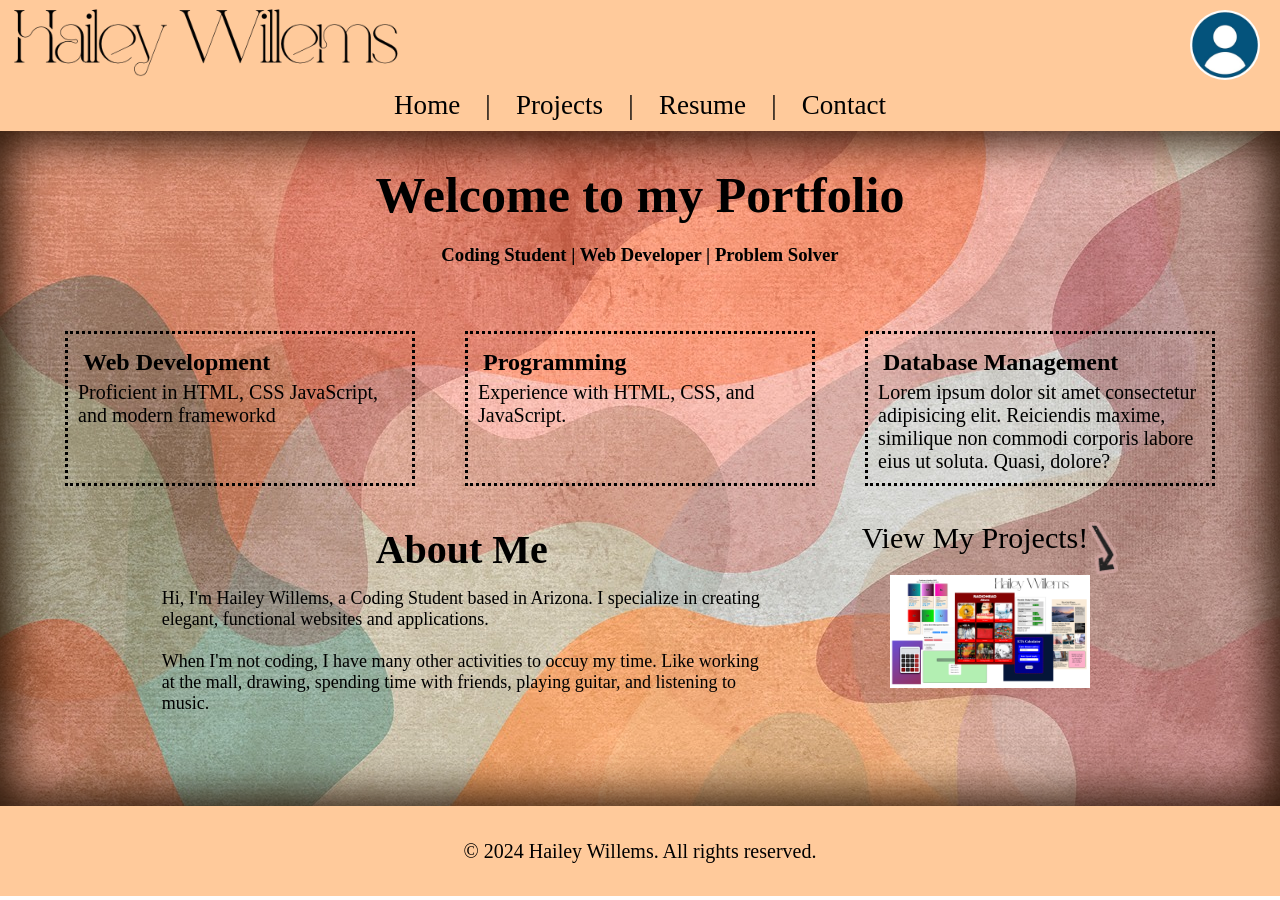
<file: index.html>
<!DOCTYPE html>
<html lang="en">
<head>
    <meta charset="UTF-8">
    <meta name="viewport" content="width=device-width, initial-scale=1.0">
    <title>Portfolio</title>
    <link rel="stylesheet" href="portfolio.css">
</head>
<body>
    <header>
        <img class="name" src="images/Black and White Minimalist Elegant Classic Typography Beauty Cosmetics Brand Logo.png" alt="My Name" width="400px" height="75px">
            <img class="logo" src="images/Untitled design.jpg" alt="code logo" width="70px">
    </header>
    
    <main >
        <nav>
            <ul>
                <li><a href="index.html" target="_blank">Home</a></li>
                <li>|</li>
                <li><a href="projects.html" target="_blank">Projects</a></li>
                <li>|</li>
                <li><a href="resume.html" target="_blank">Resume</a></li>
                <li>|</li>
                <li><a href="#contact.html" target="_blank">Contact</a></li>
            </ul>
        </nav>
        <section id="area" style="background-image: url(images/image_art.jpg); background-size: cover;">
            <div class="title">
                <h1>Welcome to my Portfolio</h1>
                <h3>Coding Student | Web Developer | Problem Solver</h3>
            </div>
        <div class="boxes">
            <section class="box1">
                <h2>Web Development</h2>
                <p>Proficient in HTML, CSS JavaScript, and modern frameworkd</p>
            </section>
            <section class="box2">
                <h2>Programming</h2>
                <p>Experience with HTML, CSS, and JavaScript.</p>
            </section>
            <section class="box3">
                <h2>Database Management</h2>
                <p>Lorem ipsum dolor sit amet consectetur adipisicing elit. Reiciendis maxime, similique non commodi corporis labore eius ut soluta. Quasi, dolore?</p>
            </section>
        </div>
        <div class="description">
            <div class="desc">
                <h2>About Me</h2>
                <p>Hi, I'm Hailey Willems, a Coding Student based in Arizona. I specialize in creating elegant, functional websites and applications.
                    <br>
                    <br>
                When I'm not coding, I have many other activities to occuy my time. Like working at the mall, drawing, spending time with friends, playing guitar, and listening to music.
                </p>
            </div>
            <div class="project">
                <div class="projects_title">
                    <p>View My Projects!</p>
                    <img class="arrow" src="images/arrow.png" alt="arrow">
                </div>
                <a href="projects.html">
                    <img class="image" src="images/projects.png" alt="projects" width="160px">
                </a>
            </div>
        </div>

        

        </section>

        

    </main>
    <footer>
        <p>&copy; 2024 Hailey Willems. All rights reserved.</p>
    </footer>
</body>
</html>
</file>
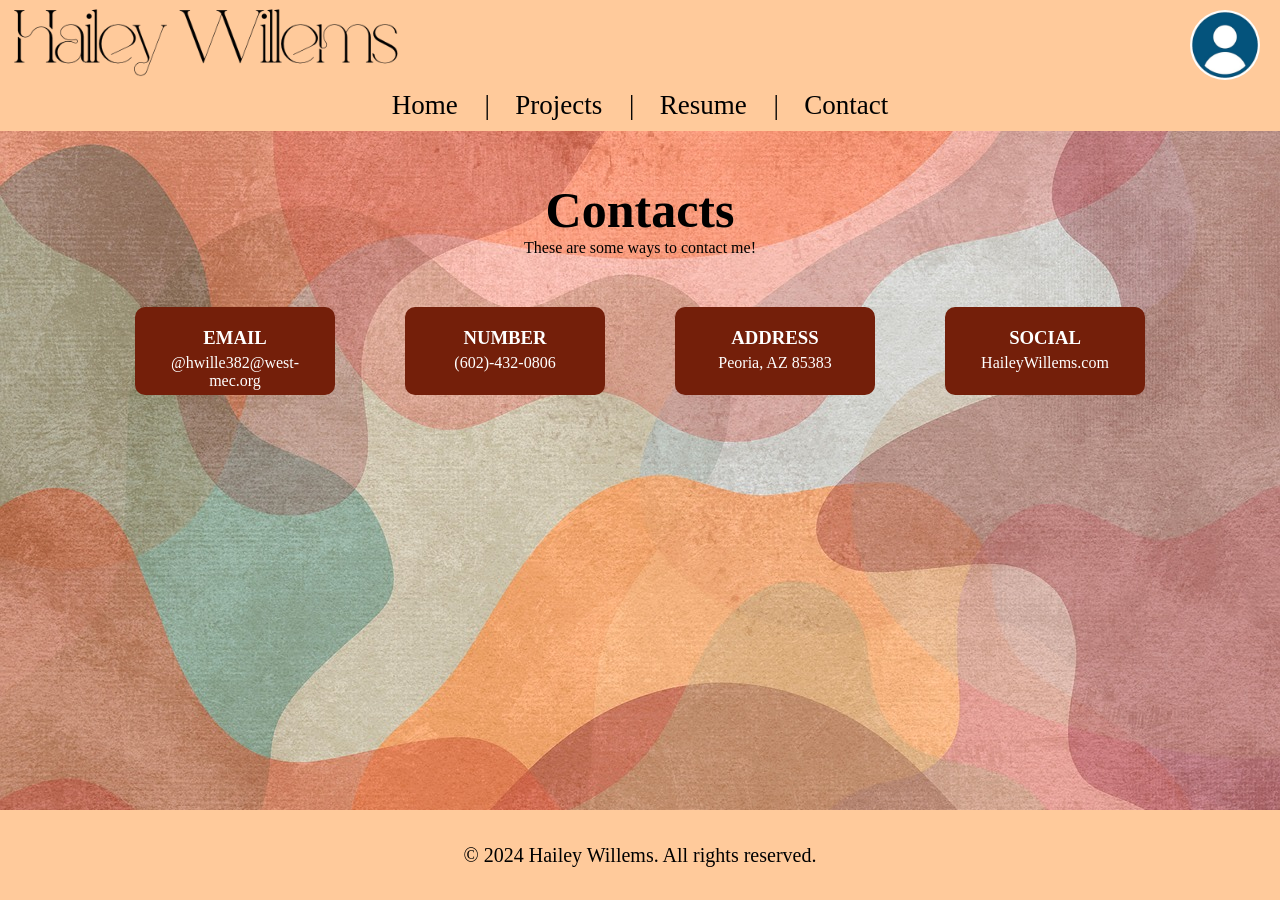
<file: contact.html>
<!doctype html>
<html lang="en">
    <head>
        <meta charset="UTF-8" />
        <meta name="viewport" content="width=device-width, initial-scale=1.0" />
        <title>Contact</title>
        <style>
            * {
                box-sizing: border-box;
                margin: 0px;
                padding: 0px;
            }
            body {
                background-image: url(images/image_art.jpg);
                background-size: cover;
                min-height: 100vh;
                display: flex;
                flex-direction: column;
            }
            .logo {
                border-radius: 50%;
                max-height: 70px;
                margin-top: 10px;
                margin-right: 20px;
            }
            a:link {
                color: rgb(0, 0, 0);
                text-decoration: none;
            }
            a:hover {
                color: rgb(244, 235, 218);
            }
            header,
            nav {
                background-color: rgb(255, 202, 155);
            }
            header {
                display: flex;
                flex-wrap: wrap;
                justify-content: space-between;
                height: 10vh;
            }
            #area {
                padding-top: 15px;
                box-shadow: 0 0 45px 10px rgb(39, 19, 4) inset;
                height: 75vh;
            }
            .name {
                margin: 6px;
            }
            h1 {
                font-size: 50px;
                padding: 20px;
            }
            nav {
                text-align: center;
                padding-bottom: 10px;
            }
            ul,
            li {
                display: inline;
                padding-left: 10px;
                padding-right: 10px;
                font-size: 1.3em;
            }
            .container {
                text-align: center;
                padding: 50px;
                flex-grow: 1;
            }
            h2 {
                font-size: 50px;
            }
            .boxes {
                display: flex;
                justify-content: space-around;
                flex-direction: row;
                padding: 50px;
            }
            .box {
                background-color: rgb(116, 31, 10);
                border-radius: 10px;
                color: white;
                width: 200px;
                padding: 15px;
                padding-bottom: 5px;
            }
            h3{
                padding: 5px;
            }
            footer {
                background-color: rgb(255, 202, 155);
                height: 10vh;
                width: 100%;
                display: flex;
                justify-content: center;
                align-items: center;
                font-size: 20px;
            }
        </style>
    </head>
    <body>
        <header>
            <img
                class="name"
                src="images/Black and White Minimalist Elegant Classic Typography Beauty Cosmetics Brand Logo.png"
                alt="My Name"
                width="400px"
                height="75px"
            />
            <img
                class="logo"
                src="images/Untitled design.jpg"
                alt="code logo"
                width="70px"
            />
        </header>

        <nav>
            <ul>
                <li>
                    <a
                        href="index.html"
                        target="_blank"
                        >Home</a
                    >
                </li>
                <li>|</li>
                <li>
                    <a
                        href="projects.html"
                        target="_blank"
                        >Projects</a
                    >
                </li>
                <li>|</li>
                <li>
                    <a
                        href="resume.html"
                        target="_blank"
                        >Resume</a
                    >
                </li>
                <li>|</li>
                <li><a href="contact.html" target="_blank">Contact</a></li>
            </ul>
        </nav>
        <div class="container">
            <h2>Contacts</h2>
            <p>These are some ways to contact me!</p>
            <div class="boxes">
                <div class="box">
                    <h3>EMAIL</h3>
                    <p>@hwille382@west-mec.org</p>
                </div>

                <div class="box">
                    <h3>NUMBER</h3>
                    <p>(602)-432-0806</p>
                </div>

                <div class="box">
                    <h3>ADDRESS</h3>
                    <p>Peoria, AZ 85383</p>
                </div>

                <div class="box">
                    <h3>SOCIAL</h3>
                    <p>HaileyWillems.com</p>
                </div>
            </div>
        </div>

        <footer>
            <p>&copy; 2024 Hailey Willems. All rights reserved.</p>
        </footer>
    </body>
</html>
</file>
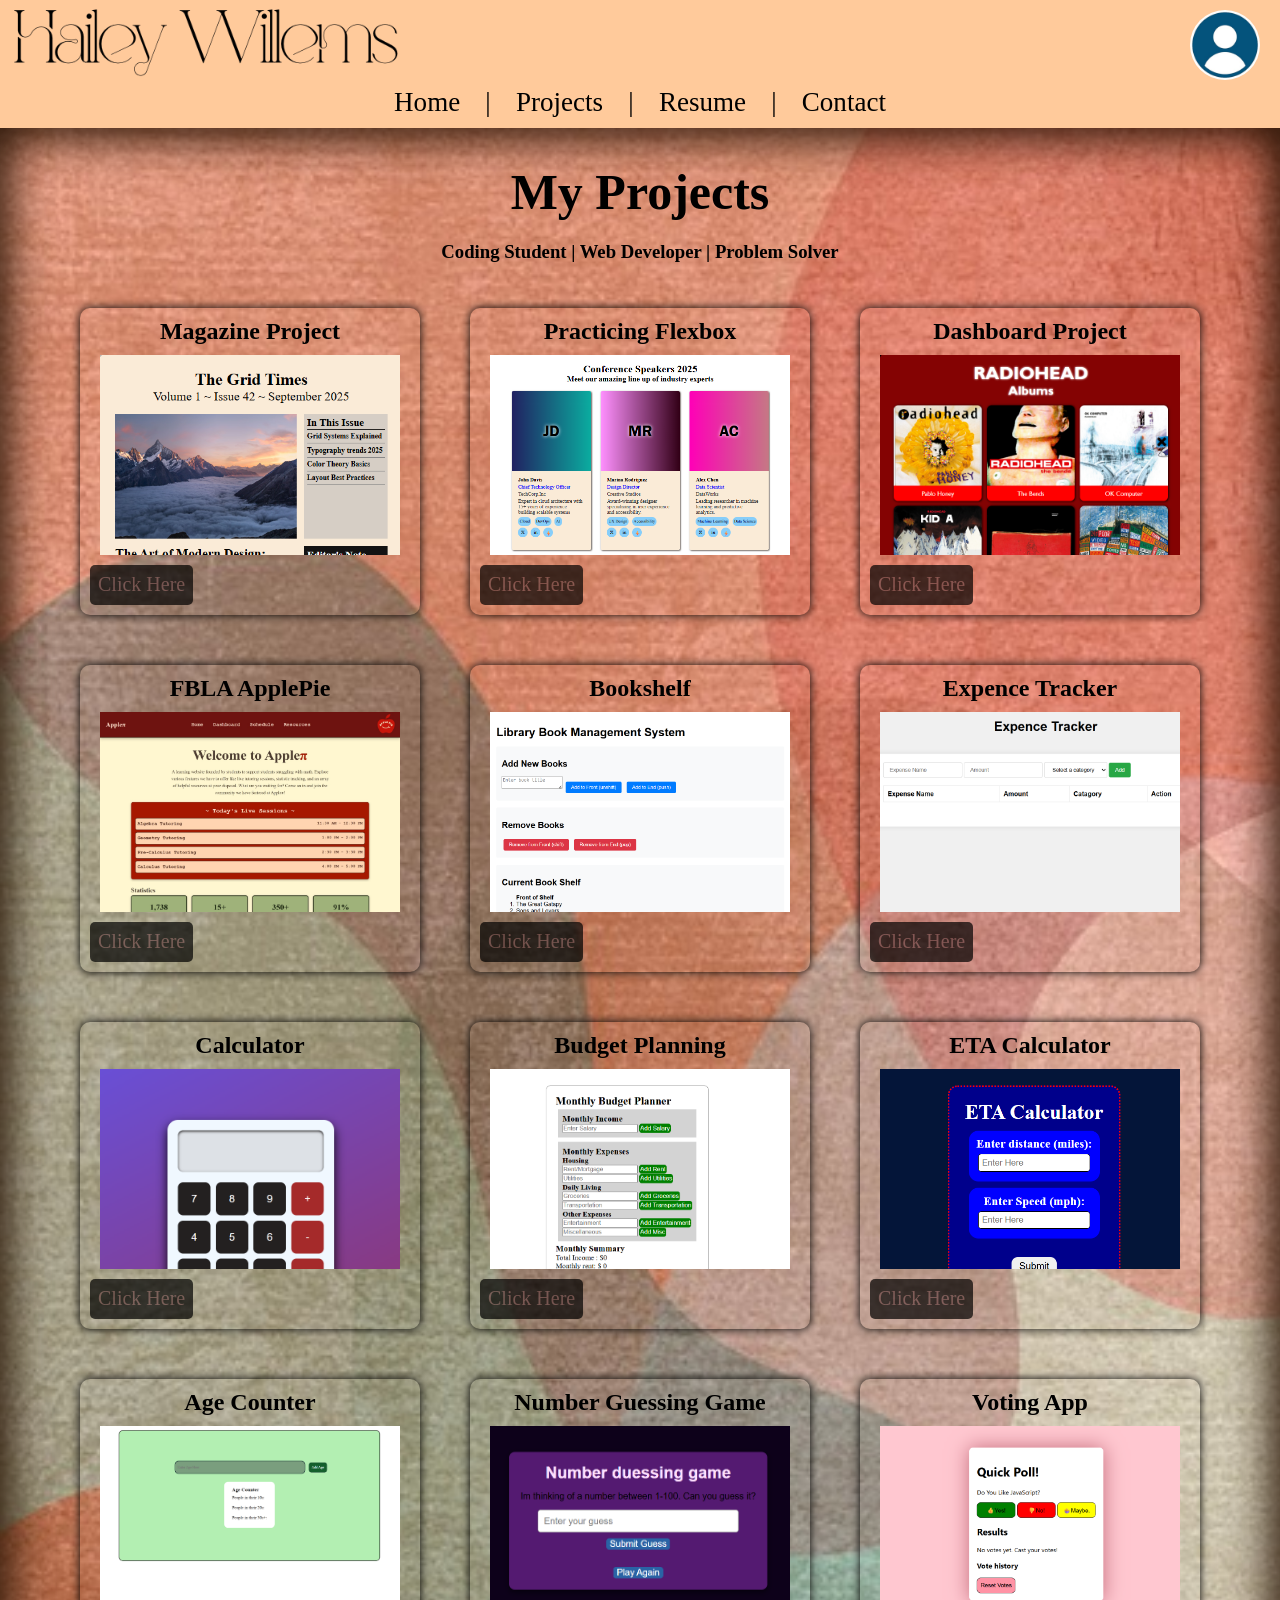
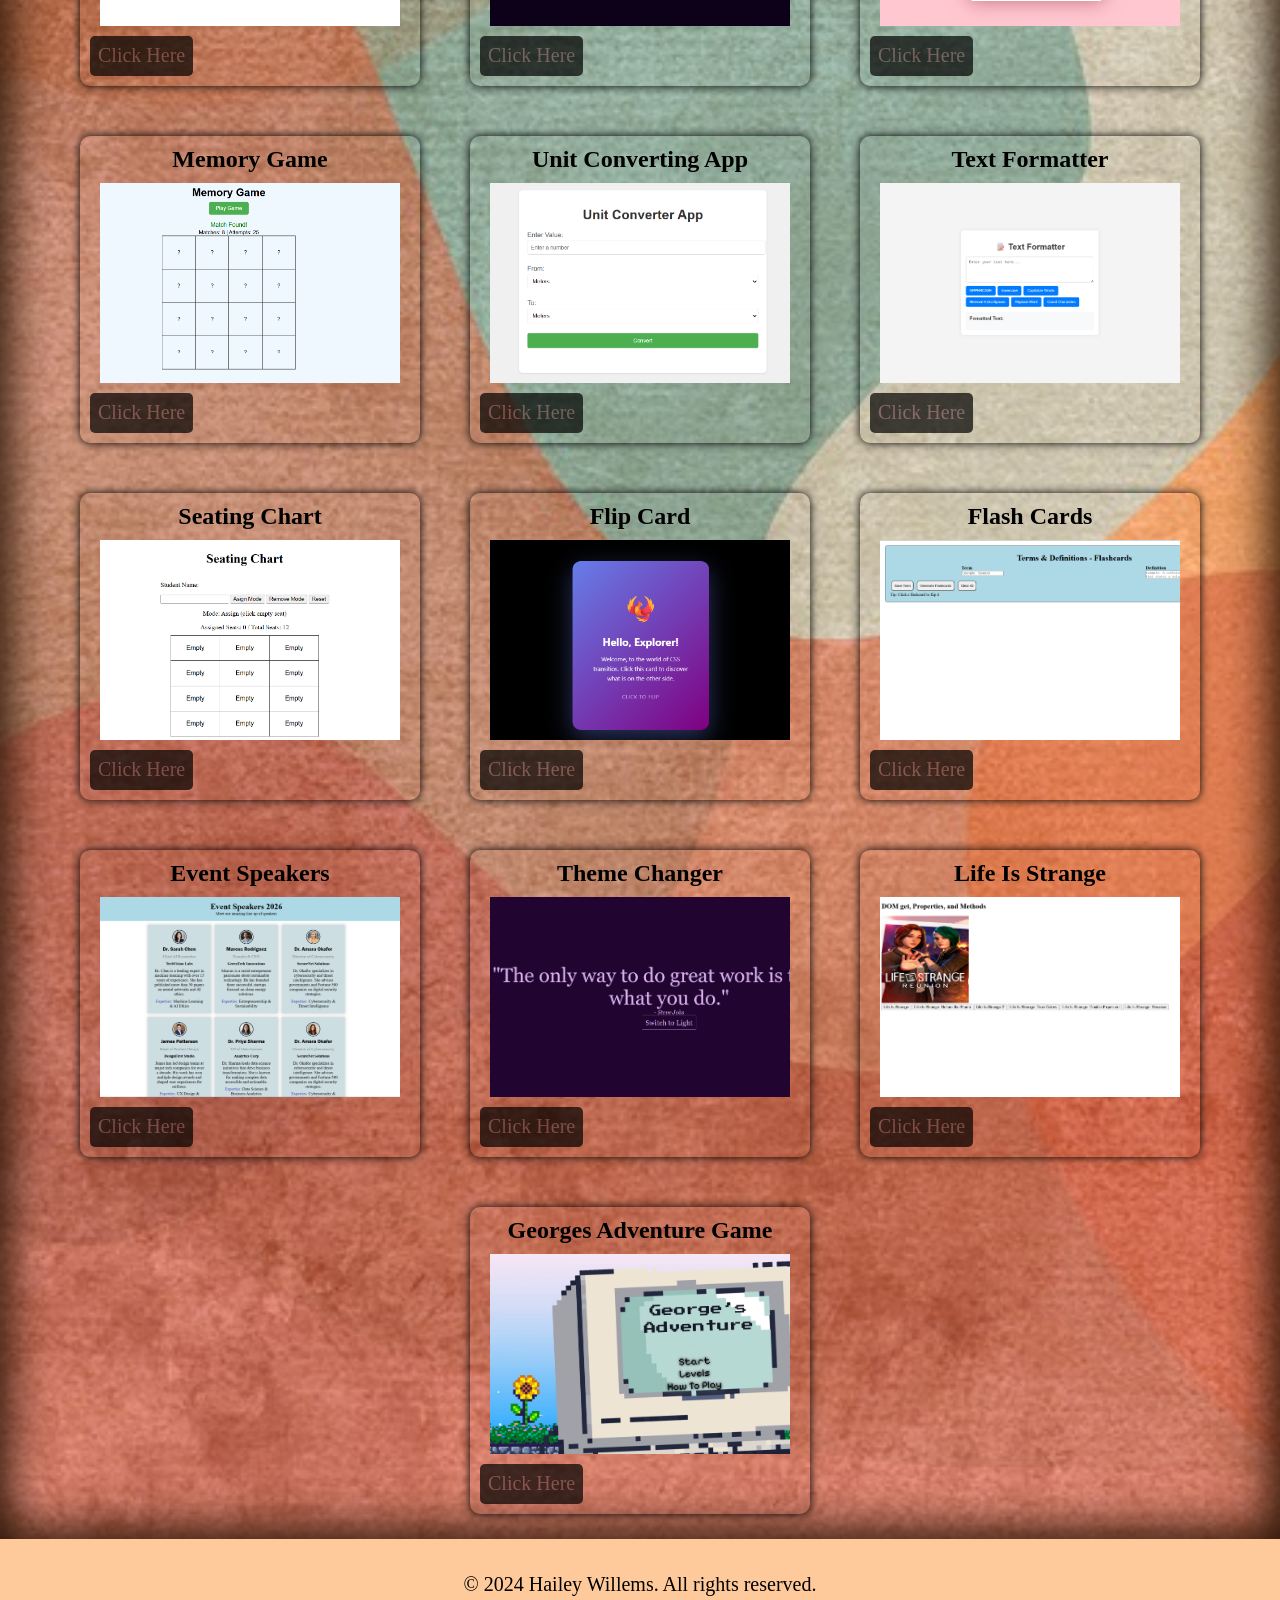
<file: projects.html>
<!DOCTYPE html>
<html lang="en">
<head>
    <meta charset="UTF-8">
    <meta name="viewport" content="width=device-width, initial-scale=1.0">
    <title>My Projects</title>
    <link rel="stylesheet" href="projects.css">
</head>
<body>
    <header>
        <img class="name" src="images/Black and White Minimalist Elegant Classic Typography Beauty Cosmetics Brand Logo.png" alt="My Name" width="400px" height="75px">
            <img class="logo" src="images/Untitled design.jpg" alt="code logo" width="70px">
    
            <nav>
            <ul>
                <li><a href="index.html" target="_blank">Home</a></li>
                <li>|</li>
                <li><a href="projects.html" target="_blank">Projects</a></li>
                <li>|</li>
                <li><a href="resume.html" target="_blank">Resume</a></li>
                <li>|</li>
                <li><a href="contact.html" target="_blank">Contact</a></li>
            </ul>
        </nav>
    </header>
    <main>

        <section id="area" style="background-image: url(images/image_art.jpg); background-size: cover;">
            <div class="title">
                <h1>My Projects</h1>
                <h3>Coding Student | Web Developer | Problem Solver</h3>
            </div>
        <div class="boxes">
            <section class="box">
                <h2>Magazine Project</h2>
                
                <div id="mag" class="middle">
                    <!-- <img src="images/magazine.png" alt="magazine" height="200px"> -->
                    
                </div>
                <div class="button"><a href="https://haileywillems.github.io/Grid_Magazine_October/" target="_blank">Click Here</a></div>
            </section>

            <section class="box">
                <h2>Practicing Flexbox</h2>
                
                <div id="flex" class="middle">
                    <!-- <img src="images/speakers.png" alt="magazine" height="200px"> -->
                    
                </div>
                <div class="button"><a href="https://haileywillems.github.io/Conference_Speakers_2025/" target="_blank">Click Here</a></div>
            </section>

            <section class="box">
                <h2>Dashboard Project</h2>
                <div id="radioHead" class="middle">
                    <!-- <img src="images/dashboard.png" alt="magazine" height="200px"> -->
                       
                </div>
                 <div class="button"><a href="https://haileywillems.github.io/Radiohead_Dashboard/" target="_blank">Click Here</a></div>
            </section>

            <section class="box">
                <h2>FBLA ApplePie</h2>
                
                <div id="apple" class="middle">
                    <!-- <img src="images/magazine.png" alt="magazine" height="200px"> -->
                    
                </div>
                <div class="button"><a href="https://haileywillems.github.io/Apple-_FBLA_Website/" target="_blank">Click Here</a></div>
            </section>

            <section class="box">
                <h2>Bookshelf</h2>
                
                <div id="bookshelf" class="middle">
                    <!-- <img src="images/magazine.png" alt="magazine" height="200px"> -->
                    
                </div>
                <div class="button"><a href="https://haileywillems.github.io/Project2/" target="_blank">Click Here</a></div>
            </section>

            <section class="box">
                <h2>Expence Tracker</h2>
                
                <div id="expenceTracker" class="middle">
                    <!-- <img src="images/magazine.png" alt="magazine" height="200px"> -->
                    
                </div>
                <div class="button"><a href="https://haileywillems.github.io/Calculator/" target="_blank">Click Here</a></div>
            </section>

            <section class="box">
                <h2>Calculator</h2>
                
                <div id="calculator" class="middle">
                    <!-- <img src="images/magazine.png" alt="magazine" height="200px"> -->
                    
                </div>
                <div class="button"><a href="https://haileywillems.github.io/Calc/" target="_blank">Click Here</a></div>
            </section>
            
            <section class="box">
                <h2>Budget Planning</h2>
                
                <div id="budgetPlanning" class="middle">
                    <!-- <img src="images/magazine.png" alt="magazine" height="200px"> -->
                    
                </div>
                <div class="button"><a href="https://haileywillems.github.io/budgetPlanning/" target="_blank">Click Here</a></div>
            </section>
            
            <section class="box">
                <h2>ETA Calculator</h2>
                
                <div id="distanceCalc" class="middle">
                    <!-- <img src="images/magazine.png" alt="magazine" height="200px"> -->
                    
                </div>
                <div class="button"><a href="https://haileywillems.github.io/Distance_Calculator/" target="_blank">Click Here</a></div>
            </section>
            
            <section class="box">
                <h2>Age Counter</h2>
                
                <div id="ageCounter" class="middle">
                    <!-- <img src="images/magazine.png" alt="magazine" height="200px"> -->
                    
                </div>
                <div class="button"><a href="https://haileywillems.github.io/budgetPlanning/" target="_blank">Click Here</a></div>
            </section>
            
            <section class="box">
                <h2>Number Guessing Game</h2>
                
                <div id="numberGame" class="middle">
                    <!-- <img src="images/magazine.png" alt="magazine" height="200px"> -->
                    
                </div>
                <div class="button"><a href="https://haileywillems.github.io/Number_Game/" target="_blank">Click Here</a></div>
            </section>
            
            <section class="box">
                <h2>Voting App</h2>
                
                <div id="votingApp" class="middle">
                    <!-- <img src="images/magazine.png" alt="magazine" height="200px"> -->
                    
                </div>
                <div class="button"><a href="https://haileywillems.github.io/Voting_App/" target="_blank">Click Here</a></div>
            </section>
            
            <section class="box">
                <h2>Memory Game</h2>
                
                <div id="memoryGame" class="middle">
                    <!-- <img src="images/magazine.png" alt="magazine" height="200px"> -->
                    
                </div>
                <div class="button"><a href="https://haileywillems.github.io/Memory_Game/" target="_blank">Click Here</a></div>
            </section>
            
            <section class="box">
                <h2>Unit Converting App</h2>
                
                <div id="unitConvert" class="middle">
                    <!-- <img src="images/magazine.png" alt="magazine" height="200px"> -->
                    
                </div>
                <div class="button"><a href="https://haileywillems.github.io/Unit_Convert/" target="_blank">Click Here</a></div>
            </section>
            
            <section class="box">
                <h2>Text Formatter</h2>
                
                <div id="textFormatter" class="middle">
                    <!-- <img src="images/magazine.png" alt="magazine" height="200px"> -->
                    
                </div>
                <div class="button"><a href="https://haileywillems.github.io/Text_Formatter/" target="_blank">Click Here</a></div>
            </section>
            
            <section class="box">
                <h2>Seating Chart</h2>
                
                <div id="seatingChart" class="middle">
                    <!-- <img src="images/magazine.png" alt="magazine" height="200px"> -->
                    
                </div>
                <div class="button"><a href="https://haileywillems.github.io/Seating_Chart/" target="_blank">Click Here</a></div>
            </section>
            
            <section class="box">
                <h2>Flip Card</h2>
                
                <div id="flipCard" class="middle">
                    <!-- <img src="images/magazine.png" alt="magazine" height="200px"> -->
                    
                </div>
                <div class="button"><a href="https://haileywillems.github.io/FLIPCARD/" target="_blank">Click Here</a></div>
            </section>
            
            <section class="box">
                <h2>Flash Cards</h2>
                
                <div id="flashCards" class="middle">
                    <!-- <img src="images/magazine.png" alt="magazine" height="200px"> -->
                    
                </div>
                <div class="button"><a href="https://haileywillems.github.io/Flash_Cards/" target="_blank">Click Here</a></div>
            </section>
            
            <section class="box">
                <h2>Event Speakers</h2>
                
                <div id="eventSpeakers" class="middle">
                    <!-- <img src="images/magazine.png" alt="magazine" height="200px"> -->
                    
                </div>
                <div class="button"><a href="https://haileywillems.github.io/Event-Speakers/" target="_blank">Click Here</a></div>
            </section>
            
            <section class="box">
                <h2>Theme Changer</h2>
                
                <div id="themeChanger" class="middle">
                    <!-- <img src="images/magazine.png" alt="magazine" height="200px"> -->
                    
                </div>
                <div class="button"><a href="https://haileywillems.github.io/Theme_Changer/" target="_blank">Click Here</a></div>
            </section>
            
            <section class="box">
                <h2>Life Is Strange</h2>
                
                <div id="LIS" class="middle">
                    <!-- <img src="images/magazine.png" alt="magazine" height="200px"> -->
                    
                </div>
                <div class="button"><a href="https://haileywillems.github.io/LIS/" target="_blank">Click Here</a></div>
            </section>
            
            <section class="box">
                <h2>Georges Adventure Game</h2>
                
                <div id="game2" class="middle">
                    <!-- <img src="images/magazine.png" alt="magazine" height="200px"> -->
                    
                </div>
                <div class="button"><a href="https://azl0506.github.io/George-s-Adventure-/" target="_blank">Click Here</a></div>
            </section>
        </div>
        </section>
    </main>
    <footer>
        <p>&copy; 2024 Hailey Willems. All rights reserved.</p>
    </footer>
</body>
</html>
</file>
<file: portfolio.css>
*{
    box-sizing: border-box;
    margin: 0px;
    padding: 0px;
}
a:link{
    color: rgb(0, 0, 0);
    text-decoration: none;
}
a:hover{
    color: rgb(244, 235, 218);
}
header, nav{
    background-color: rgb(255, 202, 155);
}
header{
    display: flex;
    justify-content: space-between;
    height: 10vh;
}
#area{
    padding-top: 15px;
    box-shadow: 0 0 45px 10px rgb(39, 19, 4) inset;
    height: 75vh;
}
.name{
    margin: 6px;
}
h1{
    font-size: 50px;
    padding: 20px;
}
.logo{
    border-radius: 50%;
    max-height: 70px;
    margin-top: 10px;
    margin-right: 20px;
}
nav{
    text-align: center;
    padding-bottom: 10px;
}
ul, li{
    display: inline;
    padding-left: 10px;
    padding-right: 10px;
    font-size: 1.3em;
}
.boxes{
    display: flex;
    justify-content: center;
    padding-top: 40px;
}
.boxes p{
    font-size: 20px;
}
.title{
    text-align: center;
}
.box1, .box2, .box3{
    margin: 25px;
    padding: 10px;
    border: 3px dotted black;
    width: 350px;
    float: left;
}
h2{
    padding: 5px;
    font-size: x-large;
}
.description{
    padding: 10px;
    display: flex;
    flex-direction: row;
    margin: auto;
    width: fit-content;
}
.desc{
    /* margin: auto; */
    width: 600px;
}
.desc h2{
    text-align: center;
    padding-bottom: 15px;
    font-size: 40px;
}
.desc p{
    font-size: 18px;
}

.project{
    font-size: 20px;
    padding-left: 100px;
    text-align: center;
}
.projects_title{
    display: flex;
    flex-direction: row;
    font-size: 30px;
}
.arrow{
    width: 30px;
}
.image{
    width: 200px;
    cursor: pointer;
}
.image:hover{
    box-shadow: 0 0 30px 2px rgb(142, 37, 37);
}
footer{
    background-color:  rgb(255, 202, 155);
    height: 10vh;
    width: 100%;
    display: flex;
    justify-content: center;
    align-items: center;
    font-size: 20px;
}
</file>
<file: projects.css>
*{
    box-sizing: border-box;
    margin: 0px;
    padding: 0px;
}
a:link{
    color: rgb(0, 0, 0);
    text-decoration: none;
}
a:hover{
    color: rgb(244, 235, 218);
}

header{
    background-color: rgb(255, 202, 155);
    display: flex;
    flex-wrap: wrap;
    justify-content: space-between;
    /* min-height: 10vh; */
    position: sticky;
    top: 0;
    z-index: 100;
}
#area{
    padding-top: 15px;
    box-shadow: 0 0 45px 10px rgb(39, 19, 4) inset;
    min-height: 75vh;
}
.name{
    margin: 6px;
}
h1{
    font-size: 50px;
    padding: 20px;
}
.logo{
    border-radius: 50%;
    max-height: 70px;
    margin-top: 10px;
    margin-right: 20px;
}
nav{
    width: 100%;
    text-align: center;
    padding-bottom: 10px;
}
ul, li{
    display: inline;
    padding-left: 10px;
    padding-right: 10px;
    font-size: 1.3em;
}
.title{
    text-align: center;
}
.boxes{
    display: flex;
    justify-content: center;
    padding-top: 20px;
    flex-wrap: wrap;
}
.box{
    margin: 25px;
    padding: 10px;
    width: 340px;
    box-shadow: 0 0 10px 0 black;
    border-radius: 10px;
}
.box>img{
    margin: 10px;
}
h2{
    text-align: center;
    font-size: x-large;
}
.middle{
    display: flex;
    margin: 10px;
}
.button{
    margin-top: 10px;
    background-color: rgb(0, 0, 0);
    opacity: 0.7;
    width: fit-content;
    padding: 8px;
    border-radius: 5px;
   
    font-size: 20px;
    height: 40px;
}
.button a:link{
    color: rgb(104, 68, 68);
}
.button a:hover{
    color: white;
}
button{
    background-color: pink;
    width: 100px;
    height: 50px;
    border: none;
    border-radius: 10px;
}
button:hover{
    background-color: pink;
    border: none;
    border-radius: 10px;
}
footer{
    background-color:  rgb(255, 202, 155);
    height: 10vh;
    width: 100%;
    display: flex;
    justify-content: center;
    align-items: center;
    font-size: 20px;
    
}
#radioHead{
    background: url('images/dashboard.png');
    background-size: cover;
    height: 200px;
}
#flex{
    background: url('images/speakers.png');
    background-size: cover;
    height: 200px;
}
#mag{
    background: url('images/magazine.png');
    background-size: cover;
    height: 200px;
}
#apple{
    background: url('images/ApplePie.jpeg');
    background-size: cover;
    height: 200px;
}
#bookshelf{
    background: url('images/bookshelf.png');
    background-size: cover;
    height: 200px;
}
#expenceTracker{
    background: url('images/expenceTracker.png');
    background-size: cover;
    height: 200px;
}
#calculator{
    background: url('images/calsculator.png');
    background-size: cover;
    height: 200px;
}
#budgetPlanning{
    background: url('images/budgetPlanning.png');
    background-size: cover;
    height: 200px;
}
#distanceCalc{
    background: url('images/ETA_Calc.png');
    background-size: cover;
    height: 200px;
}
#ageCounter{
    background: url('images/ageCalc.png');
    background-size: cover;
    height: 200px;
}
#numberGame{
    background: url('images/guessingGame.png');
    background-size: cover;
    height: 200px;
}
#votingApp{
    background: url('images/votingApp.png');
    background-size: cover;
    height: 200px;
}
#memoryGame{
    background: url('images/memoryGame.png');
    background-size: cover;
    height: 200px;
}
#unitConvert{
    background: url('images/unitConvert.png');
    background-size: cover;
    height: 200px;
}
#textFormatter{
    background: url('images/textFormatter.png');
    background-size: cover;
    height: 200px;
}
#seatingChart{
    background: url('images/seatingChart.png');
    background-size: cover;
    height: 200px;
}
#flipCard{
    background: url('images/FLIPCARD.png');
    background-size: cover;
    height: 200px;
}
#flashCards{
    background: url('images/flashcards.png');
    background-size: cover;
    height: 200px;
}
#eventSpeakers{
    background: url('images/eventSpeakers.png');
    background-size: cover;
    height: 200px;
}
#themeChanger{
    background: url('images/Theme-Changer.png');
    background-size: cover;
    height: 200px;
}
#LIS{
    background: url('images/LIS.png');
    background-size: cover;
    height: 200px;
}
#game2{
    background: url('images/georgeGame.png');
    background-size: cover;
    height: 200px;
}
</file>
